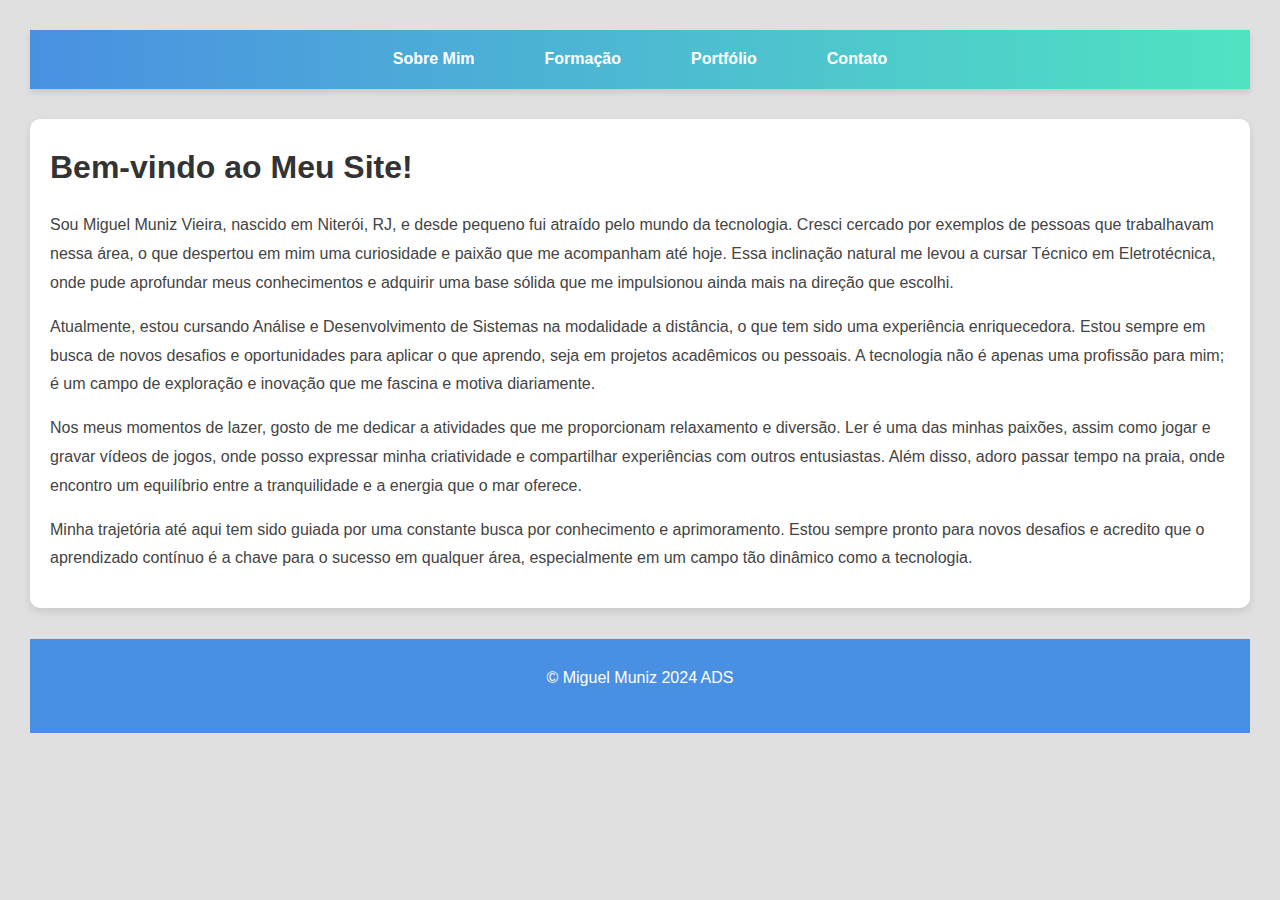
<file: Index.html>
<!DOCTYPE html>
<html lang="pt-BR">
<head>
    <meta charset="UTF-8">
    <meta name="viewport" content="width=device-width, initial-scale=1.0">
    <title>Miguel Muniz</title>
    <link rel="stylesheet" href="styles.css">
</head>
<body>
    <!-- Cabeçalho com links de navegação -->
    <header>
        <nav>
            <ul>
                <li><a href="sobre.html">Sobre Mim</a></li>
                <li><a href="formacao.html">Formação</a></li>
                <li><a href="portfolio.html">Portfólio</a></li>
                <li><a href="contato.html">Contato</a></li>
            </ul>
        </nav>
    </header>

    <section>
        <h1>Bem-vindo ao Meu Site!</h1>
    <p>Sou Miguel Muniz Vieira, nascido em Niterói, RJ, e desde pequeno fui atraído pelo mundo da tecnologia. Cresci cercado por exemplos de pessoas que trabalhavam nessa área, o que despertou em mim uma curiosidade e paixão que me acompanham até hoje. Essa inclinação natural me levou a cursar Técnico em Eletrotécnica, onde pude aprofundar meus conhecimentos e adquirir uma base sólida que me impulsionou ainda mais na direção que escolhi.</p>

    <p>Atualmente, estou cursando Análise e Desenvolvimento de Sistemas na modalidade a distância, o que tem sido uma experiência enriquecedora. Estou sempre em busca de novos desafios e oportunidades para aplicar o que aprendo, seja em projetos acadêmicos ou pessoais. A tecnologia não é apenas uma profissão para mim; é um campo de exploração e inovação que me fascina e motiva diariamente.</p>

    <p>Nos meus momentos de lazer, gosto de me dedicar a atividades que me proporcionam relaxamento e diversão. Ler é uma das minhas paixões, assim como jogar e gravar vídeos de jogos, onde posso expressar minha criatividade e compartilhar experiências com outros entusiastas. Além disso, adoro passar tempo na praia, onde encontro um equilíbrio entre a tranquilidade e a energia que o mar oferece.</p>

    <p>Minha trajetória até aqui tem sido guiada por uma constante busca por conhecimento e aprimoramento. Estou sempre pronto para novos desafios e acredito que o aprendizado contínuo é a chave para o sucesso em qualquer área, especialmente em um campo tão dinâmico como a tecnologia.</p>
    </section>

    <footer>
        <p>&copy; Miguel Muniz 2024 ADS</p>
    </footer>
</body>
</html>
</file>
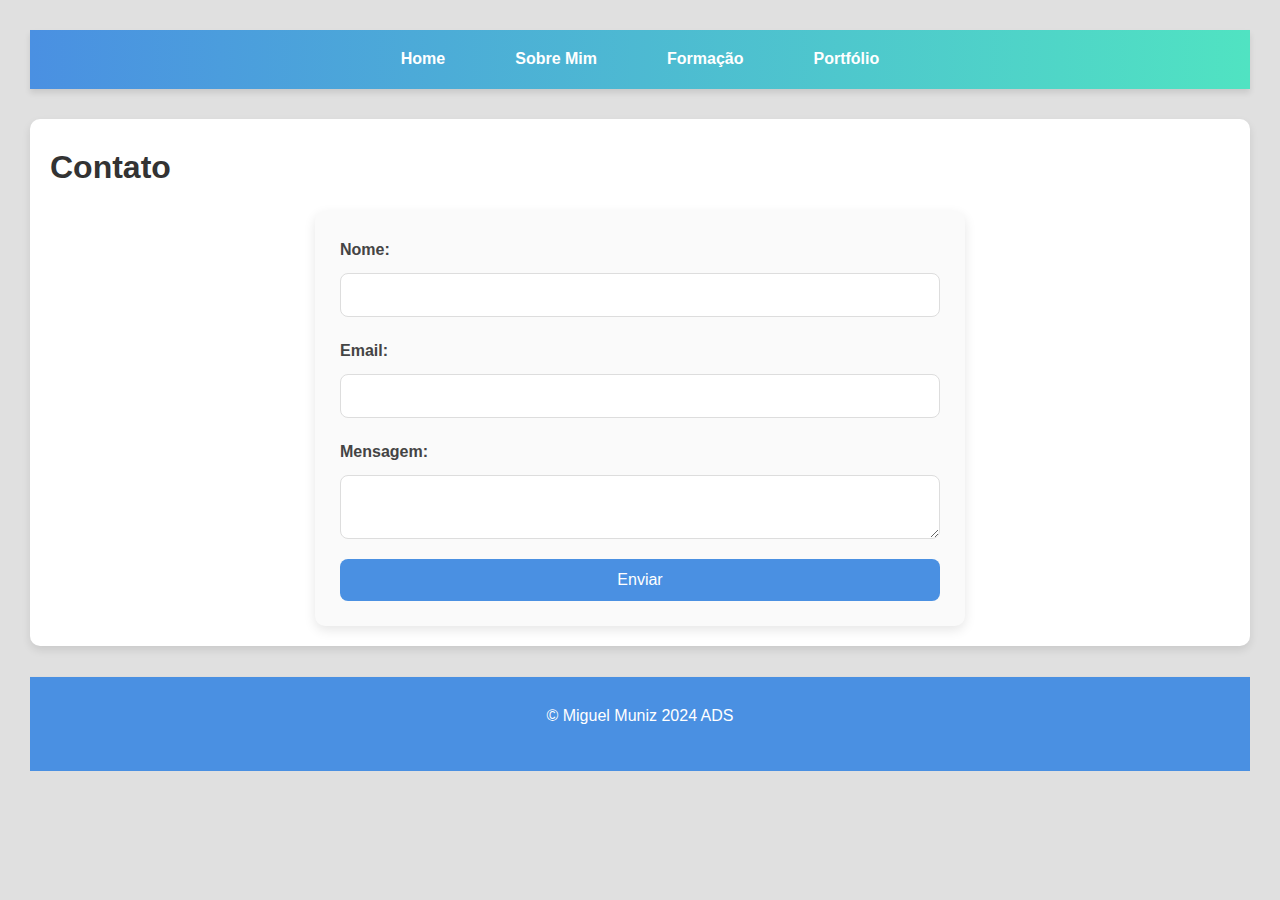
<file: contato.html>
<!DOCTYPE html>
<html lang="pt-BR">
<head>
    <meta charset="UTF-8">
    <meta name="viewport" content="width=device-width, initial-scale=1.0">
    <title>Contato</title>
    <link rel="stylesheet" href="styles.css">
</head>
<body>
    <header>
        <nav>
            <ul>
                <li><a href="index.html">Home</a></li>
                <li><a href="sobre.html">Sobre Mim</a></li>
                <li><a href="formacao.html">Formação</a></li>
                <li><a href="portfolio.html">Portfólio</a></li>
            </ul>
        </nav>
    </header>

    <section>
        <h1>Contato</h1>
        <form>
            <label for="nome">Nome:</label>
            <input type="text" id="nome" name="nome" required>

            <label for="email">Email:</label>
            <input type="email" id="email" name="email" required>

            <label for="mensagem">Mensagem:</label>
            <textarea id="mensagem" name="mensagem" required></textarea>

            <button type="submit">Enviar</button>
        </form>
    </section>

    <footer>
        <p>&copy; Miguel Muniz 2024 ADS</p>
    </footer>
</body>
</html>
</file>
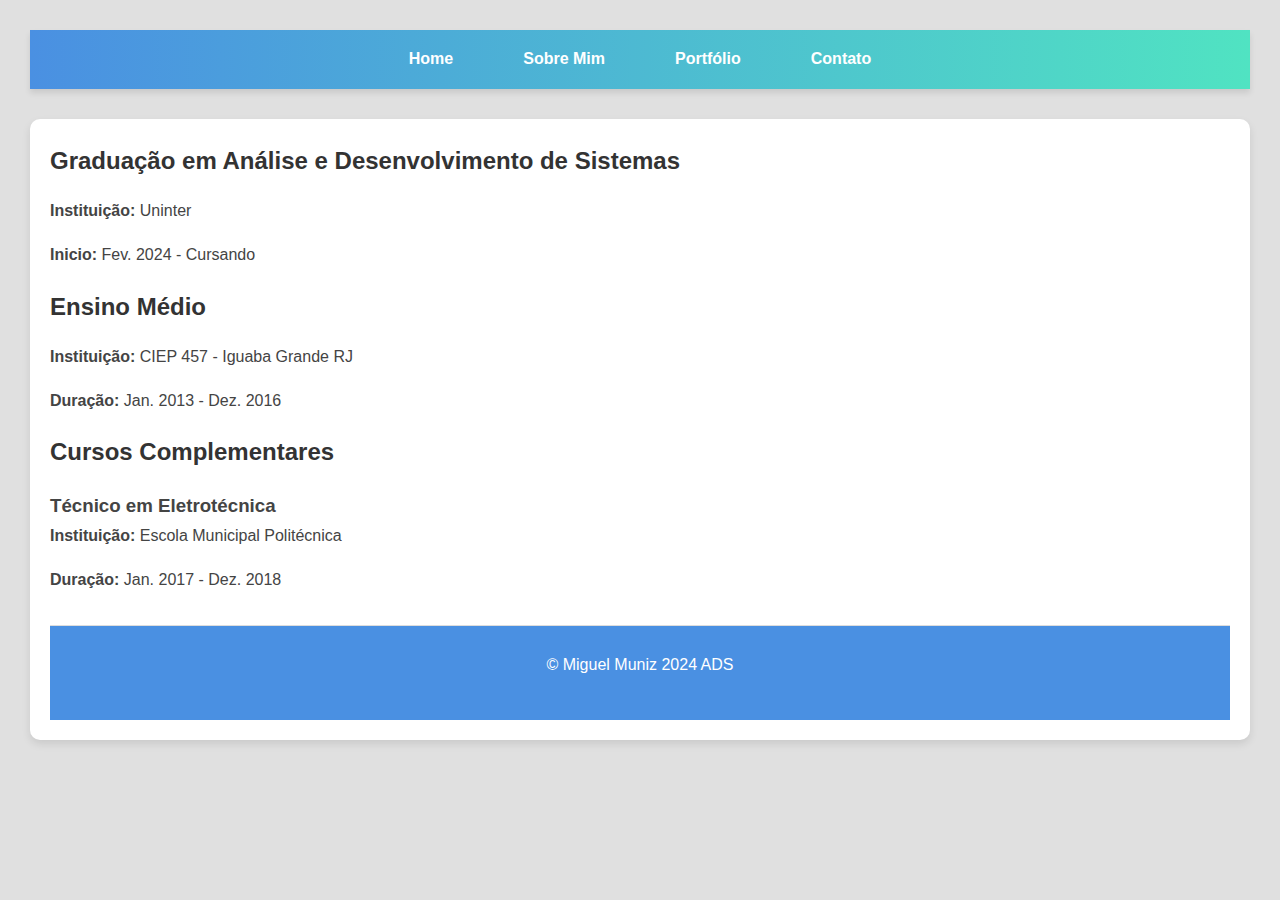
<file: formacao.html>
<!DOCTYPE html>
<html lang="pt-BR">
<head>
    <meta charset="UTF-8">
    <meta name="viewport" content="width=device-width, initial-scale=1.0">
    <title>Formação Educacional</title>
    <link rel="stylesheet" href="styles.css">
</head>
<body>
    <header>
        <nav>
            <ul>
                <li><a href="index.html">Home</a></li>
                <li><a href="sobre.html">Sobre Mim</a></li>
                <li><a href="portfolio.html">Portfólio</a></li>
                <li><a href="contato.html">Contato</a></li>
            </ul>
        </nav>
    </header>

    <section>
        <h2>Graduação em Análise e Desenvolvimento de Sistemas</h2>
    <p><strong>Instituição:</strong> Uninter</p>
    <p><strong>Inicio:</strong> Fev. 2024 - Cursando</p>

    <h2>Ensino Médio</h2>
    <p><strong>Instituição:</strong> CIEP 457 - Iguaba Grande RJ</p>
    <p><strong>Duração:</strong> Jan. 2013 - Dez. 2016</p>

    <h2>Cursos Complementares</h2>
    <h3>Técnico em Eletrotécnica</h3>
    <p><strong>Instituição:</strong> Escola Municipal Politécnica</p>
    <p><strong>Duração:</strong> Jan. 2017 - Dez. 2018</p>

    <footer>
        <p>&copy; Miguel Muniz 2024 ADS</p>
    </footer>
</body>
</html>
</file>
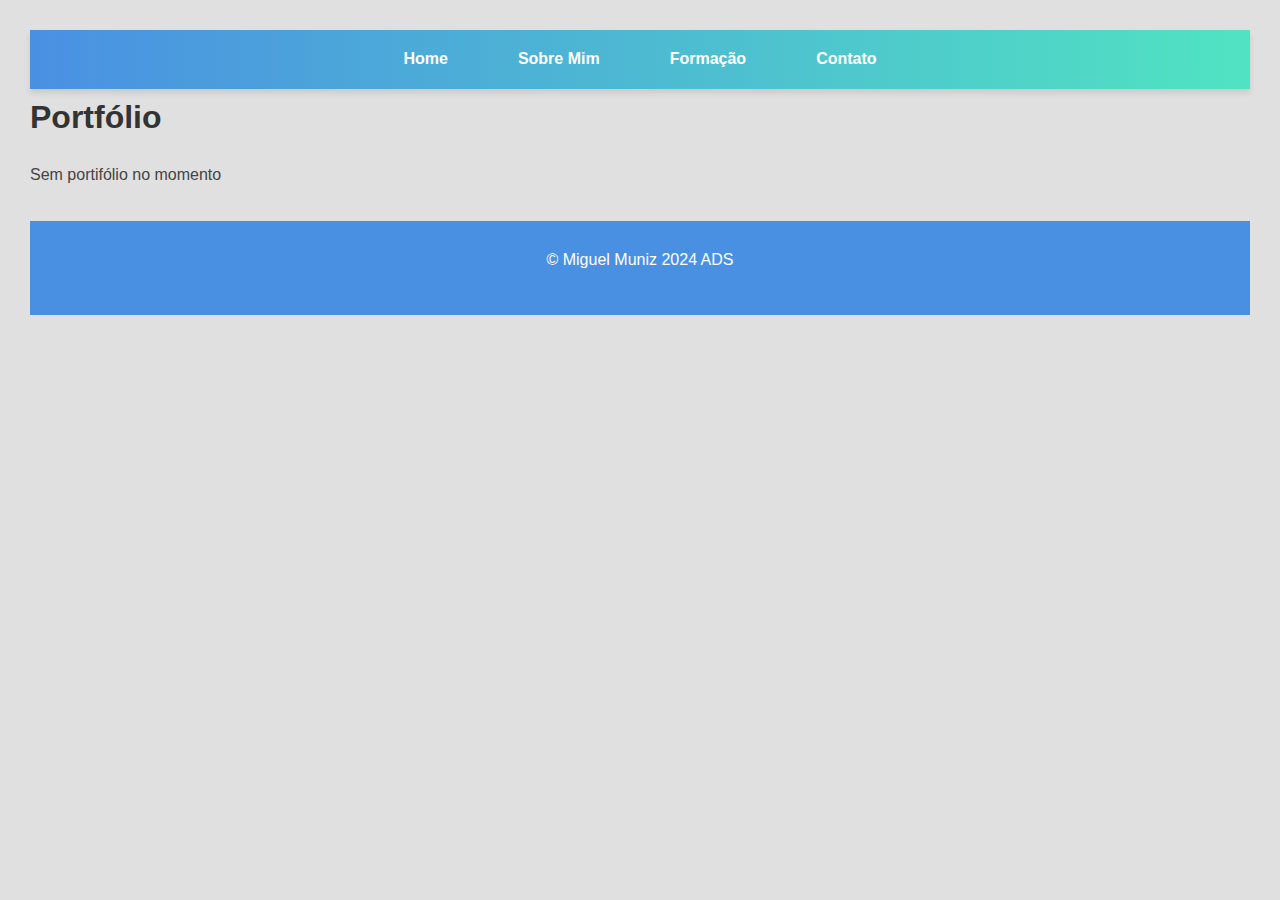
<file: portfolio.html>
<!DOCTYPE html>
<html lang="pt-BR">
<head>
    <meta charset="UTF-8">
    <meta name="viewport" content="width=device-width, initial-scale=1.0">
    <title>Portfólio</title>
    <link rel="stylesheet" href="styles.css">
</head>
<body>
    <header>
        <nav>
            <ul>
                <li><a href="index.html">Home</a></li>
                <li><a href="sobre.html">Sobre Mim</a></li>
                <li><a href="formacao.html">Formação</a></li>
                <li><a href="contato.html">Contato</a></li>
            </ul>
        </nav>
    </header>

        <h1>Portfólio</h1>
        <ul>

        <p>Sem portifólio no momento</p>

        </ul>

    <footer>
        <p>&copy; Miguel Muniz 2024 ADS</p>
    </footer>
</body>
</html>
</file>
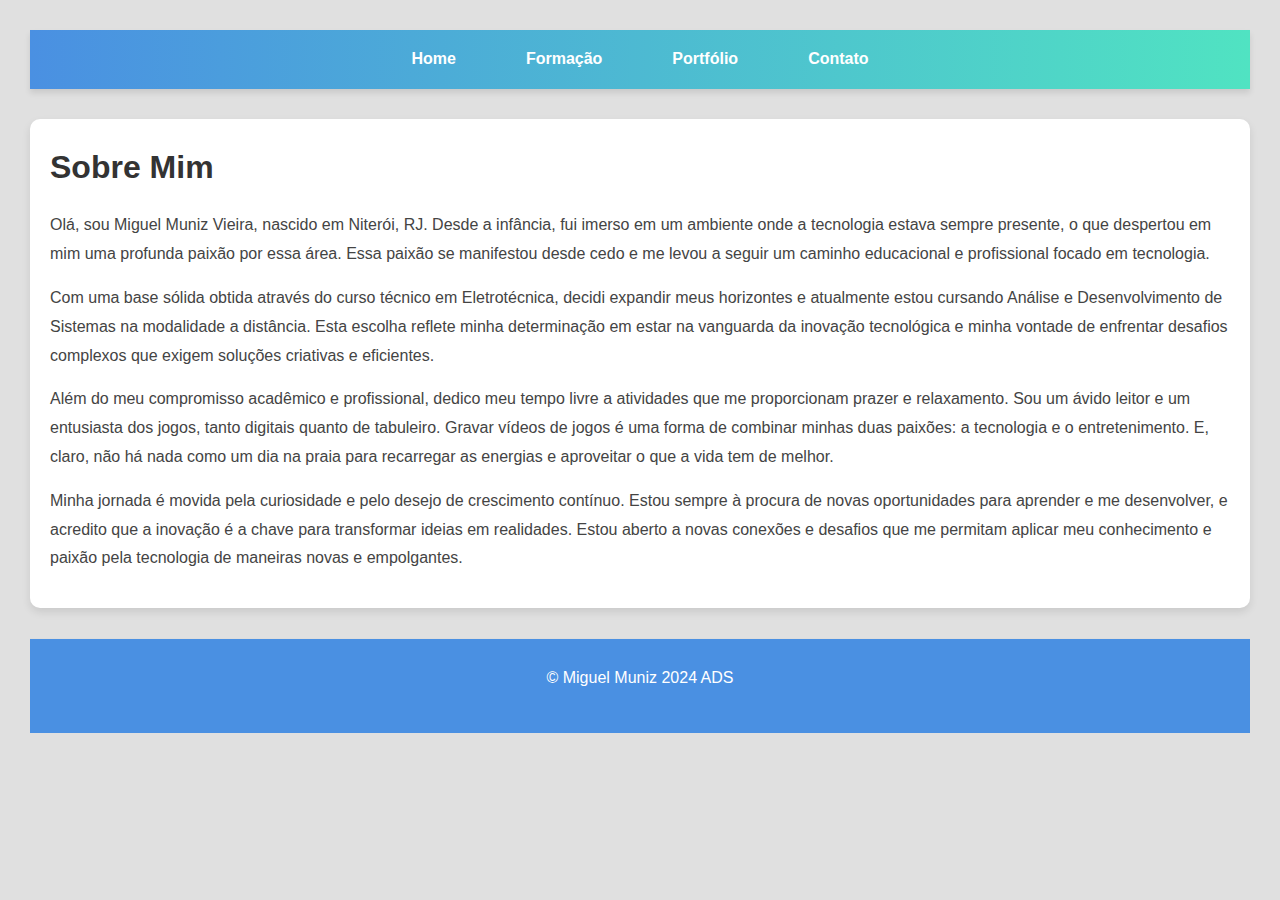
<file: sobre.html>
<!DOCTYPE html>
<html lang="pt-BR">
<head>
    <meta charset="UTF-8">
    <meta name="viewport" content="width=device-width, initial-scale=1.0">
    <title>Sobre Mim</title>
    <link rel="stylesheet" href="styles.css">
</head>
<body>
    <header>
        <nav>
            <ul>
                <li><a href="index.html">Home</a></li>
                <li><a href="formacao.html">Formação</a></li>
                <li><a href="portfolio.html">Portfólio</a></li>
                <li><a href="contato.html">Contato</a></li>
            </ul>
        </nav>
    </header>

    <section>
        <h1>Sobre Mim</h1>
    <p>Olá, sou Miguel Muniz Vieira, nascido em Niterói, RJ. Desde a infância, fui imerso em um ambiente onde a tecnologia estava sempre presente, o que despertou em mim uma profunda paixão por essa área. Essa paixão se manifestou desde cedo e me levou a seguir um caminho educacional e profissional focado em tecnologia.</p>

    <p>Com uma base sólida obtida através do curso técnico em Eletrotécnica, decidi expandir meus horizontes e atualmente estou cursando Análise e Desenvolvimento de Sistemas na modalidade a distância. Esta escolha reflete minha determinação em estar na vanguarda da inovação tecnológica e minha vontade de enfrentar desafios complexos que exigem soluções criativas e eficientes.</p>

    <p>Além do meu compromisso acadêmico e profissional, dedico meu tempo livre a atividades que me proporcionam prazer e relaxamento. Sou um ávido leitor e um entusiasta dos jogos, tanto digitais quanto de tabuleiro. Gravar vídeos de jogos é uma forma de combinar minhas duas paixões: a tecnologia e o entretenimento. E, claro, não há nada como um dia na praia para recarregar as energias e aproveitar o que a vida tem de melhor.</p>

    <p>Minha jornada é movida pela curiosidade e pelo desejo de crescimento contínuo. Estou sempre à procura de novas oportunidades para aprender e me desenvolver, e acredito que a inovação é a chave para transformar ideias em realidades. Estou aberto a novas conexões e desafios que me permitam aplicar meu conhecimento e paixão pela tecnologia de maneiras novas e empolgantes.</p>
    </section>

    <footer>
        <p>&copy; Miguel Muniz 2024 ADS</p>
    </footer>
</body>
</html>
</file>
<file: styles.css>
/* Estilos globais */
* {
    margin: 0;
    padding: 0;
    box-sizing: border-box;
}

/* Estilos do body e fonte */
body {
    font-family: 'Segoe UI', Tahoma, Geneva, Verdana, sans-serif;
    line-height: 1.8;
    background-color: #e0e0e0;
    color: #444;
    padding: 30px;
    font-size: 16px;
}

/* Estilizando o cabeçalho e o menu de navegação */
header {
    background: linear-gradient(90deg, #4a90e2, #50e3c2);
    padding: 15px 0;
    box-shadow: 0 4px 6px rgba(0, 0, 0, 0.1);
}

nav ul {
    list-style: none;
    display: flex;
    justify-content: center;
}

nav ul li {
    margin: 0 15px;
}

nav ul li a {
    text-decoration: none;
    color: #fff;
    font-weight: bold;
    padding: 12px 20px;
    transition: background-color 0.3s, border-radius 0.3s;
}

nav ul li a:hover {
    background-color: #ffffffcc;
    border-radius: 20px;
}

/* Estilizando as seções */
section {
    margin: 30px 0;
    background-color: #fff;
    border-radius: 10px;
    padding: 20px;
    box-shadow: 0 4px 8px rgba(0, 0, 0, 0.1);
}

h1, h2 {
    color: #333;
    margin-bottom: 15px;
}

p {
    margin-bottom: 15px;
}

/* Estilos do formulário de contato */
form {
    display: flex;
    flex-direction: column;
    max-width: 650px;
    margin: 0 auto;
    background-color: #fafafa;
    padding: 25px;
    border-radius: 10px;
    box-shadow: 0 4px 12px rgba(0, 0, 0, 0.1);
}

label {
    margin-bottom: 8px;
    font-weight: bold;
}

input, textarea {
    margin-bottom: 20px;
    padding: 12px;
    border: 1px solid #ddd;
    border-radius: 8px;
    width: 100%;
    font-size: 16px;
}

button {
    padding: 12px;
    background-color: #4a90e2;
    color: white;
    border: none;
    border-radius: 8px;
    cursor: pointer;
    font-size: 16px;
    transition: background-color 0.3s, transform 0.2s;
}

button:hover {
    background-color: #357abd;
    transform: scale(1.05);
}

/* Estilos do rodapé */
footer {
    text-align: center;
    padding: 25px;
    background-color: #4a90e2;
    color: white;
    margin-top: 30px;
    border-top: 1px solid #ddd;
}
</file>
